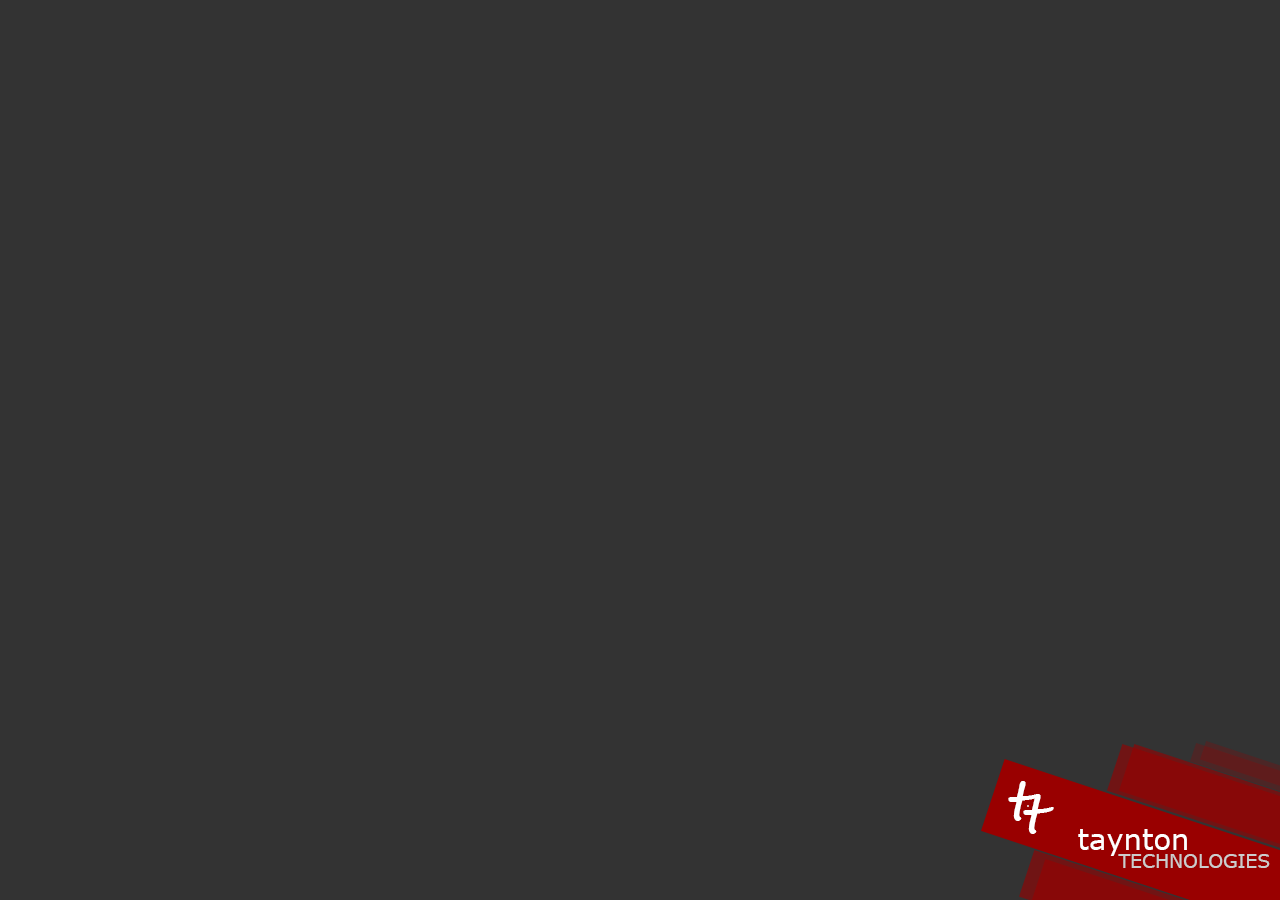
<file: index.html>
<!DOCTYPE html>
<html>
<head>
	<title>Taynton Technologies, LLC</title>
	<meta name="keyword" content="tampa, florida, development, xamarin, drone, technology, mobile, cloud">
	<meta name="description" content="Tampa based development focusing in web and mobile development, drones, cloud and everything about technology.">
	<link rel="stylesheet" href="css/main.css?v=1">
</head>
<body>

<img src="Images/LogoLow.png" id="logo" title="Taynton Technologies Logo" />

<script>
  (function(i,s,o,g,r,a,m){i['GoogleAnalyticsObject']=r;i[r]=i[r]||function(){
  (i[r].q=i[r].q||[]).push(arguments)},i[r].l=1*new Date();a=s.createElement(o),
  m=s.getElementsByTagName(o)[0];a.async=1;a.src=g;m.parentNode.insertBefore(a,m)
  })(window,document,'script','https://www.google-analytics.com/analytics.js','ga');

  ga('create', 'UA-79199931-1', 'auto');
  ga('send', 'pageview');
</script>

</body>
</html>
</file>
<file: css/main.css>
body {
	background-color: #333333;
	overflow: hidden;
}

#logo {
    position: absolute;
    bottom: 0px;
    right: 0px;
}
</file>
